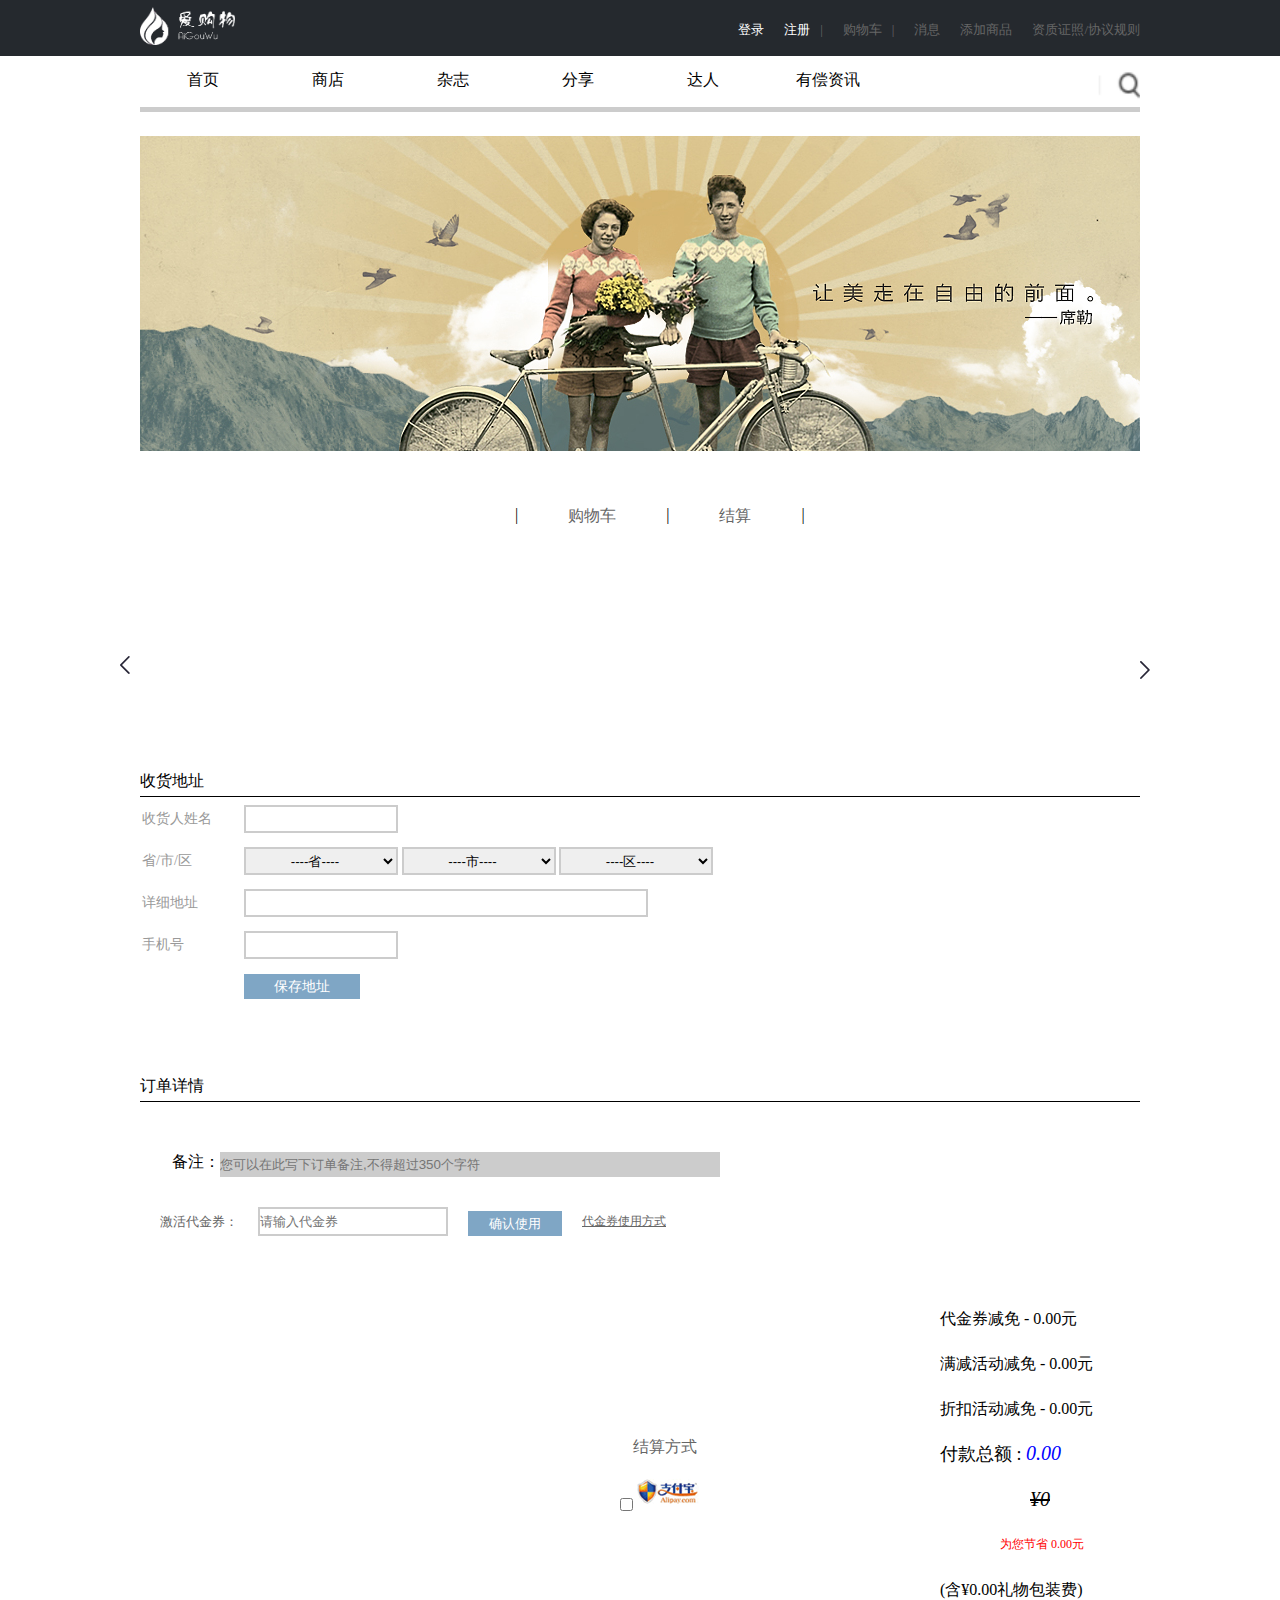
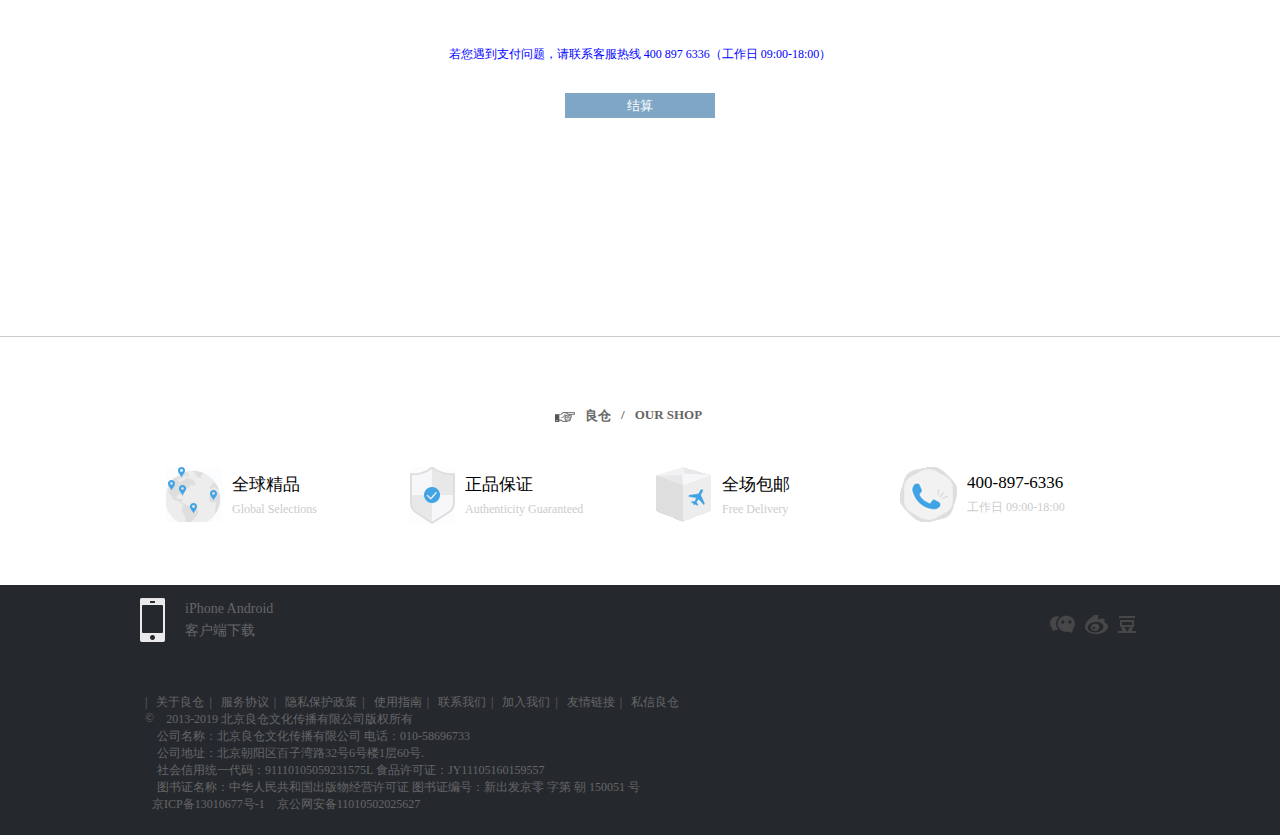
<file: storeshop.html>
<!DOCTYPE html>
<html>
	<head>
		<meta charset="utf-8">
		<title>结算</title>
		<link rel="stylesheet" href="css/topANDend.css">
		<link rel="stylesheet" href="css/storeshop.css">
	</head>
	<body>
		<!-- 头部导航栏 -->
		<!-- 头部导航栏 -->
		<div class="header">
			<div class="header-top">
				<div class="logo">
					<ul class="logo2">
						<li>
							<a href="index.html"><img class="logo3" src="picture/loogoo.png" alt=""></a>
						</li>
					</ul>
				</div>
				<div class="header-right">
					<ul class="r-a">
						<li class="header-r">
							<a href="javascript:;" class="login-btn">登录</a>
							<a href="javascript:;" class="welcome">欢迎，xxx</a>
						</li>
						<li class="header-r">
							<a href="javascript:;" class="reg-btn">注册</a>
							<a href="javascript:;" class="login-out">退出</a>
						</li><span>|</span>
						<li class="active header-r">
							<a href="javascript:;" class="cart-btn">购物车</a>
							<div class="subnav">
								<div class="subnav-b">
									<h2>你的购物车暂时没有商品</h2>
								</div>
								<!-- <div class="subnav_list">
									<div class="subnav_list_left">
										<a href=""><img src="images/265582.jpg" alt=""></a>
									</div>
									<div class="subnav_list_rigt">
										<p class="protit"><a href="">当升科技的才能看见的内</a></p>
										<p class="procosize">科技大道尽可能加快农村会</p>
										<div class="list_sun">
											数量：12
											<p class="proPrice">567</p>
										</div>
									</div>add-cat
								</div> -->
								<a class="add_shop">快去抢购良仓商品吧!</a>
							</div>
						</li><span>|</span>
						<li class="acti">
							<a href="">消息</a>
							<div class="subn subn_left">
								<div class="subn-1">
									<div class="subna-b">
										<a href="">
											<div class="subnav-c">
												<a href="">动态</a>
												<p>0</p>
											</div>
										</a>
									</div>

									<div class="subna-b">
										<div class="subnav-c">
											<a href="">评论</a>
											<p>0</p>
										</div>
									</div>
									<div class="subna-b">
										<div class="subnav-c">
											<a href="">私信</a>
											<p>0</p>
										</div>
									</div>
									<div class="subna-b">
										<div class="subnav-c">
											<a href="">粉丝</a>
											<p>0</p>
										</div>
									</div>
									<div class="subna-b">
										<div class="subnav-c">
											<a href="">喜欢</a>
											<p>0</p>
										</div>
									</div>
									<div class="subna-b">
										<div class="subnav-c">
											<a href="">通知</a>
											<p>0</p>
										</div>
									</div>

								</div>
							</div>
						</li>
						<li><a href="" class="d">添加商品</a></li>
						<li><a href="" class="d">资质证照/协议规则</a></li>
					</ul>
				</div>
			</div>
		</div>


		<div class="tb-bottom">
			<div class="tb-center">
				<div class="tb-left">
					<ul class="sy">
						<li><a href="" class="sy-a">首页</a></li>
						<li>
							<a href="javascript:;" class="sy-a">商店</a>
							<div class="sd">
								<div class="sd-a">
									<div class="sd-b">
										<ul class="sd-c">
										</ul>
										<script type="text/template" id="nav-template">
											<li><a href="">@cat_name@</a></li>
													<!-- <li><a href="">${res.data[i].cat_name}</a></li> -->
										</script>
									</div>
									<div class="sc-right">
										<div class=sc-top>
											<div class="sc-top-a">
												<img src="images/top-right.png" alt="">
											</div>
										</div>
										<div class="sc-bottom">
											<a href="">
												新视线：2015年7月刊
											</a>
										</div>
									</div>
									<div class="zx-bottom">
										<a href="" class="zx-l">查看所有品牌&nbsp;&nbsp;&nbsp;></a>
										<a href="" class="zx-r">最新到货&nbsp;&nbsp;&nbsp;></a>
									</div>
								</div>
							</div>
						</li>
						<li>
							<a href="javascript:;" class="sy-a">杂志</a>
							<div class="zz-top">
								<div class="zz-c">
									<ul>
										<li><a href="">汽车</a></li>
										<li><a href="">汽车</a></li>
										<li><a href="">汽车</a></li>
										<li><a href="">汽车</a></li>
									</ul>
								</div>
							</div>
						</li>
						<li>
							<a href="javascript:;" class="sy-a">分享</a>
							<div class="fx-top">
								<div class="fx-c">
									<ul>
										<li><a href="">运动</a></li>
										<li><a href="">运动</a></li>
										<li><a href="">运动</a></li>
										<li><a href="">运动</a></li>
									</ul>
								</div>
							</div>
						</li>
						<li><a href="javascript:;" class="sy-a">达人</a></li>
						<li><a href="javascript:;" class="sy-a">有偿资讯</a></li>
					</ul>
				</div>
				<div class="tb-right">
					<div class="ss-a">
						<ul class="ss-b">
							<li>
								<div class="ss-c">
									<input placeholder="冰箱/电视机/不锈钢盆" />
								</div>
								<a href="">
									<img src="images/top.png" alt="">
								</a>
							</li>
						</ul>
					</div>
				</div>
			</div>
		</div>


		<div class="dtp">
			<div class="dtp-a">
				<img src="images/car_head02.jpg" alt="">
			</div>
		</div>
		<div class="js">
			<div class="js-a">
				<div class="js-b">
					<div class="js-c">
						<ul class="js-d">
							<li><span>|</span></li>
							<li>
								<a href="shopcar.html">购物车</a>
							</li>
							<li><span>|</span></li>
							<li>
								<a href="storeshop.html">结算</a>
							</li>
							<li><span>|</span></li>
						</ul>
					</div>
				</div>
			</div>
		</div>

		<div class="sh">
			<div class="sh-a">
				<!-- 收货地址管理 -->
				<span class=" anniu prev"></span>
				<span class=" anniu next"></span>
				<div class="list-content">
					<ul class="address-list"></ul>
				</div>
				<div class="sh-top">
					<p>收货地址</p>
				</div>
				<table class="table">
					<tr>
						<td>收货人姓名</td>
						<td>
							<input class="takename" type="text" />
						</td>
					</tr>

					<tr>
						<td>省/市/区</td>
						<td>
							<select class="province">
								<option>----省----</option>
							</select>
							<select class="city">
								<option>----市----</option>
							</select>
							<select class="area">
								<option>----区----</option>
							</select>
						</td>
					</tr>

					<tr>
						<td>详细地址</td>
						<td><input class="detail-adderss" /></td>
					</tr>

					<tr>
						<td>手机号</td>
						<td><input class="tel" /></td>
					</tr>

					<tr>
						<td></td>
						<td><span class="save-address">保存地址</span></td>
					</tr>
				</table>
			</div>
		</div>
		<div class="dd">
			<div class="dd-a">
				<div class="dd-top">
					<p>订单详情</p>
				</div>
				<div class="cartListCon">
					<ul class="shoppingCart">
						<!-- <li>
							<div class="imgCon"><img src="images/282104.jpg" alt=""></div>
							<div class="infoCon">
								<div class="infoCon_t">
									<span style="width: 590px;">
										代际传递加拿大<br>
										<span style="color: #999;">都开始</span><br>
										<span style="color: #d20019;"></span>
									</span>
									<span style="width: 60px;">1</span>
									<span style="width: 80px;">￥999.00</span>
								</div>
							</div>
						</li> -->
					</ul>
				</div>
				<div class="dd-bottom">
					<div class="dd-b"></div>
					<p>备注：</p>
					<input type="text" placeholder="您可以在此写下订单备注,不得超过350个字符">
				</div>
				<div class="djq-top">
					<ul>
						<li>
							<p>激活代金券：</p>
						</li>
						<li><input class="jh-a" type="text" placeholder="请输入代金券"></li>
						<li><input class="jh-b" type="button" value="确认使用"></li>
						<li><a href="">代金券使用方式</a></li>
					</ul>
				</div>
			</div>
		</div>
		<div class="djq">
			<div class="djq-a">
				<!--  -->
				<div class="djq-right">
					<p>代金券减免 - 0.00元</p>
					<p>满减活动减免 - 0.00元</p>
					<p>折扣活动减免 - 0.00元</p>
					<p class="hd-a">付款总额 : <i>0.00</i></p>
					<p class="hd-b"><i>¥0</i></p>
					<p class="hd-c">为您节省 0.00元</p>
					<p>(含¥0.00礼物包装费)</p>
				</div>
				<div class="djq-bottom">
					<div class="djq-c">
						<p>结算方式</p>
						<input type="checkbox">
						<img src="images/zfb_icon66_30.png" alt="">
					</div>
				</div>
			</div>
		</div>
		<div class="zf">
			<div class="zf-a">
				<div class="zf-b">
					<p>若您遇到支付问题，请联系客服热线 400 897 6336（工作日 09:00-18:00）</p>
					<input type="button" value="结算">
				</div>
			</div>
		</div>
		<div class="shop">
			<div class="shop-top">
				<div class="shop-center">
					<a href="">
						<img src="images/shop-t.png" alt="">
						<h3>良仓</h3>
						<h3>/</h3>
						<h3>OUR&nbsp;SHOP</h3>
					</a>

				</div>
				<div class="shop-center2">
					<div class="shop-a">
						<div class="shop-1"><img src="images/shop-c.png" alt=""></div>
						<div class="shop-2">
							<p class="shop-b">全球精品</p>
							<p class="shop-c">Global Selections</p>
						</div>
					</div>
					<div class="shop-a">
						<div class="shop-1"><img src="images/shop-c2.png" alt=""></div>
						<div class="shop-2">
							<p class="shop-b">正品保证</p>
							<p class="shop-c">Authenticity Guaranteed</p>
						</div>
					</div>
					<div class="shop-a">
						<div class="shop-1"><img src="images/shop-c3.png" alt=""></div>
						<div class="shop-2">
							<p class="shop-b">全场包邮</p>
							<p class="shop-c">Free Delivery</p>
						</div>
					</div>
					<div class="shop-a">
						<div class="shop-1"><img src="images/shop-c4.png" alt=""></div>
						<div class="shop-2">
							<p class="shop-b">400-897-6336</p>
							<p class="shop-c">工作日 09:00-18:00</p>
						</div>
					</div>
				</div>
			</div>
		</div>
		<div class="khd">
			<div class="khd-center">
				<div class="khd-l">
					<div class="sj-top">
						<ul class="sj-c">
							<li><img src="images/khd-top.png" alt=""></li>
							<li>
								<div class="sj-center">
									<img src="images/qr_code_down274x178.png" alt="">
								</div>
								<a href="">iPhone Android<br>客户端下载</a>
							</li>
						</ul>
					</div>
					<div class="sj-bottom">
						<div class="sj-b">
							<span>|</span>
							<a href="">关于良仓<span>|</span></a>
							<a href="">服务协议<span>|</span></a>
							<a href="">隐私保护政策<span>|</span></a>
							<a href="">使用指南<span>|</span></a>
							<a href="">联系我们<span>|</span></a>
							<a href="">加入我们<span>|</span></a>
							<a href="">友情链接<span>|</span></a>
							<a href="">私信良仓</a>
						</div>
						<span>©</span>
						<p>2013-2019 北京良仓文化传播有限公司版权所有</p>
						<p>公司名称：北京良仓文化传播有限公司 电话：010-58696733</p>
						<p>公司地址：北京朝阳区百子湾路32号6号楼1层60号.</p>
						<p>社会信用统一代码：91110105059231575L 食品许可证：JY11105160159557</p>
						<p>图书证名称：中华人民共和国出版物经营许可证 图书证编号：新出发京零 字第 朝 150051 号</p>
						<a href="" class="sj-1">京ICP备13010677号-1</a>
						<p>京公网安备11010502025627</p>
					</div>
				</div>
				<div class="khd-r">
					<div class="wx">
						<div class="wx-a">
							<ul class="wx-b">
								<li class="wx-c">
									<div class="wb">
										<img src="images/wb.png" alt="">
									</div>
									<a href="">
										<img src="images/khd-a.png" alt="">
										<img src="images/khd-a2.png" class="wx-a1" alt="">
									</a>
								</li>

								<li class="wx-c">
									<a href="">
										<img src="images/khd-c.png" alt="">
										<img src="images/khd-c2.png" class="wx-a2" alt="">
									</a>
								</li>

								<li class="wx-c">
									<a href="">
										<img src="images/khd-b.png" alt="">
										<img src="images/khd-b2.png" class="wx-a3" alt="">
									</a>
								</li>
							</ul>
						</div>
					</div>
				</div>
			</div>
		</div>
	</body>
</html>
<script src="js/hsy.js"></script>
<script src="js/base.js"></script>
<script src="js/storeshop.js"></script>
</file>
<file: css/topANDend.css>
/* 全局样式 */
* {
	margin: 0;
	padding: 0;
}

li {
	list-style: none;
}

a {
	text-decoration: none;
}

img {
	vertical-align: bottom;
	border: none;
}



/* 头部导航 */
.header {
	width: 100%;
	height: 56px;
	background: #25292e;
}

.header-top {
	width: 1000px;
	height: 56px;
	/* background: red; */
	margin: 0px auto;
}

/* .header-r {
	display: flex;
} */

.header-r>a {
	color: #FFF;
	display: none;
}

.header-r .cart-btn {
	display: block;
}


.logo {
	float: left;
}

.logo img {
	width: 95px;
	height: 38px;
	padding-top: 7px;
}

/* .logo2:hover .logo3{
	background: reda(255,255,255, 0.2);
} */

.header-right {
	height: 55px;
	/* padding-left: 160px; */
	float: right;
	padding-top: 7px;
	/* margin-left: 560px; */
}

.header-right ul {
	float: right;
	margin-left: -50px;
}

.r-a li {
	font-size: 13px;
	float: left;
	padding-left: 20px;
	/* margin-right: 10px; */
	line-height: 45px;
	color: #666666;
	position: relative;

}

/* .a {
	color: #cccccc;
} */

.active a {
	color: #666666;

}

.subnav {
	width: 321px;
	background-color: #25292e;
	position: absolute;
	display: none;
	z-index: 99;
	margin-left: -20px;
	font-size: 14px;
}

.subnav-b {
	height: 60px;
	margin: 0 auto;
}

.subnav h2 {
	color: white;
	line-height: 60px;
	text-align: center;
	font-size: 15px;
}

.add_shop {
	display: inline-block;
	height: 47px;
	background: #7dbfde;
	color: #fff;
	text-align: center;
	display: block;
	/* font-size: 16px; */
}

.add_shop:hover {
	color: #fff;
	background: #96c8e0;
}

.add-cat {
	display: block;
	height: 47px;
	background: #7dbfde;
	color: #fff;
	text-align: center;
	/* font-size: 16px; */
}

.add-cat:hover {
	color: #fff;
	background: #96c8e0;
}


/* 购物车下拉样式 */
.subnav_list {
	padding: 0 15px;
	width: 291px;
	height: 100px;
	background: none;

	/* width: 290px;#3f4449 */
}

.subnav_list_left {
	width: 75px;
	height: 64px;
	float: left;
	padding: 15px 0px;
	border-bottom: #fff 1px solid;
}

.subnav_list img {
	width: 64px;
	height: 64px;
}

.subnav_list_rigt {
	float: right;
	padding: 15px 0 15px 0px;
	width: 216px;
	border-bottom: #fff 1px solid;
	color: #ccc;
	font-size: 12px;
	overflow: hidden;
	line-height: 15px;
}

.protit {
	width: 216px;
	height: 15px;
	text-overflow: ellipsis;
	overflow: hidden;
	white-space: nowrap;
}

.procosize {
	line-height: 34px;
	height: 34px;
}

.list_sun {
	height: 15px;
	position: relative;
}

.proPrice {
	position: absolute;
	right: 0px;
	bottom: 0;
}

/* ------------------------ */
.r-a>li:hover .subnav {
	display: block;
}

.active>a:hover {
	color: #cccccc;
}

.acti>a {
	color: #666666;
}

.subn {
	width: 235px;
	height: 318px;
	background-color: #25292e;
	position: absolute;
	top: 30px;
	display: none;
	z-index: 99;
}

.subn-1 {
	width: 235px;
	height: 312px;
	margin-top: 18px;
}

.subnav-c>a {
	color: white;
	text-align: center;
	margin-top: 10px;
}

.subnav-c p {
	color: white;
	text-align: center;
	float: right;
	margin-top: 1px;
}

.subna-b {
	width: 235px;
	height: 50px;
}

.subnav-c {
	width: 200px;
	height: 50px;
	border-bottom: 2px solid #666666;
	margin: 0px auto;
}

.subna-b:hover {
	background-color: #2e353d;
}

.subn_left {
	left: -90px;
}

.subn_right {
	right: 0px;
}

.r-a>li:hover .subn {
	display: block;
}

.acti a:hover {
	color: #cccccc;
}

.d {
	color: #666666;
}

.d:hover {
	color: #cccccc;
}

.r-a span {
	font-size: 13px;
	float: left;
	padding-left: 10px;
	/* padding: 10px; */
	line-height: 45px;
	color: #666666;
}









.tb-bottom {
	height: 50px;
	/* background: #2d2; */
	margin-bottom: 30px;
}

.tb-center {
	width: 1000px;
	height: 50px;
	/* background: red; */
	margin: 0px auto;
}

.tb-left {
	width: 750px;
	height: 45px;
	border-bottom: 5px solid #cccccc;
	float: left;
}

.sy>li {
	width: 125px;
	height: 45px;
	float: left;
	text-align: center;
}

.sy-a {
	color: #000;
	line-height: 35px;
}

.sy>li:hover {
	border-bottom: 5px solid #000;
}

.tb-right {
	width: 250px;
	height: 45px;
	border-bottom: 5px solid #cccccc;
	float: left;
	/* background: pink; */
}

.ss-a {
	width: 55px;
	height: 45px;
	float: right;
}

.ss-b>li a img {
	width: 55px;
	height: 45px;
}

.ss-c>input {
	width: 195px;
	height: 45px;
	position: absolute;
	margin-left: -195px;
	border: 0px;
	outline: none;
	display: none;
}

.ss-b>li:hover img {
	border-bottom: 5px solid #000;
}

.ss-b>li:hover input {
	border-bottom: 5px solid #000;
	display: block;
}

.sd {
	width: 100%;
	height: 500px;
	background: #fff;
	position: absolute;
	left: 0px;
	top: 112px;
	z-index: 99;
	display: none;
}

.sd-a {
	width: 1000px;
	height: 580px;
	/* background: red; */
	margin: 0px auto;
	overflow: hidden;
}

.sd-b {
	width: 750px;
	height: 451px;
	/* background: blue; */
	float: left;
}

.sd-c li {
	width: 105px;
	height: 62px;
	float: left;
	margin-top: 40px;
}

.sd-c li>a {
	display: flex;
	margin-top: 40px;
	margin-left: 6px;
	font-size: 14px;
	color: #000;
}


.sd-c-img {
	width: 40px;
	height: 40px;
	float: left;
}

.sd-c>li h3 {
	color: #666666;
}

.sc-right {
	width: 250px;
	height: 280px;
	/* background-color: pink; */
	float: right;
	padding-top: 30px;
}

.sc-top {
	width: 200px;
	height: 200px;
	background-color: #cccccc;
	/* margin-left: 26px; */
	overflow: hidden;
	margin: 0px auto;
	padding-top: 30px;
}

.sc-top-a {
	width: 116px;
	height: 156px;
	/* background-color: red; */
	margin: 0px auto;
}

.sc-top-a img {
	width: 116px;
	height: 156px;
}

.sc-bottom {
	width: 200px;
	height: 30px;
	/* background-color: #000; */
	margin: 0px auto;
}

.sc-bottom>a {
	font-size: 14px;
	color: #666666;
	float: left;
}

.zx-bottom {
	width: 300px;
	height: 50px;
	/* background-color: red; */
	/* margin-top: 530px; */
	margin-left: 30px;
}

.zx-bottom>a {
	font-size: 12px;
	color: #666666;
}

.zx-l {
	float: left;
}

.zx-r {
	float: right;
}

.sy>li:hover .sd {
	display: block;
}

.zz-top {
	width: 100%;
	height: 150px;
	background: #fff;
	position: absolute;
	left: 0px;
	top: 112px;
	overflow: hidden;
	display: none;
	z-index: 99;
}

.zz-c {
	width: 1000px;
	height: 150px;
	margin: 0px auto;
	/* background: red; */
	overflow: hidden;
}

.zz-c>ul li {
	float: left;
	margin-left: 60px;
	margin-top: 20px;
}

.zz-c>ul li a {
	font-size: 16px;
	color: #666666;
}

.sy>li:hover .zz-top {
	display: block;
}

.fx-top {
	width: 100%;
	height: 150px;
	background: #fff;
	position: absolute;
	left: 0px;
	top: 112px;
	overflow: hidden;
	display: none;
	z-index: 99;
}

.fx-c {
	width: 1000px;
	height: 150px;
	margin: 0px auto;
	/* background: red; */
	overflow: hidden;
}

.fx-c>ul li {
	float: left;
	margin-left: 60px;
	margin-top: 20px;
}

.fx-c>ul li a {
	font-size: 16px;
	color: #666666;
}

.sy>li:hover .fx-top {
	display: block;
}

/*********************************************************************************************************** kj */
/* .main{
	width: 100px;
	height: 100px;
} */

.shop {
	height: 248px;
	background: fbfdfe;
	overflow: hidden;
	border-top: 1px solid #cccccc;
	margin-top: 90px;
}

.shop-top {
	width: 1000px;
	height: 120px;
	/* background: red; */
	margin: 70px auto;
}

.shop-center {
	width: 170px;
	height: 30px;
	/* background: blue; */
	margin: 0px auto;
}

.shop-center img {
	width: 20px;
	height: 10px;
	float: left;
	margin-top: 5px;
}

.shop-center h3 {
	font-size: 13px;
	color: #666666;
	float: left;
	margin-left: 10px;
}

.shop-center2 {
	width: 1000px;
	height: 90px;
	/* background: #2d2; */
}

.shop-a {
	width: 220px;
	height: 90px;
	/* background: white; */
	float: left;
	margin-left: 25px;
	margin-top: 30px;
}



.shop-1 {
	float: left;
}

.shop-2 {
	float: left;
}

.shop-2 p {
	margin-left: 10px;
	margin-top: 6px;
}

.shop-b {
	font-size: 17px;
	color: #000;

}

.shop-c {
	font-size: 12px;
	color: #cccccc;
}

.khd {
	height: 250px;
	background: #25292e;
	overflow: hidden;
}

.khd-center {
	width: 1000px;
	height: 238px;
	/* background: red; */
	margin: 0px auto;
	overflow: hidden;
}

.khd-l {
	width: 800px;
	height: 238px;
	/* background: blue; */
	overflow: hidden;
	float: left;
}

.sj-top {
	width: 196px;
	height: 44px;
	/* background: #3d3; */
	margin-top: 13px;
}

.khd-l img {
	float: left;
}

.sj-center {
	width: 274px;
	height: 188px;
	background: #25292e;
	position: absolute;
	margin-top: -187px;
	display: none;
}

.sj-c>li a {
	font-size: 14px;
	color: #666666;
	float: left;
	line-height: 22px;
	margin-left: 20px;
}

.sj-c li a:hover {
	color: #cccccc;
}

.sj-c li:hover .sj-center {
	display: block;
}

.sj-bottom {
	width: 700px;
	height: 140px;
	/* background: pink; */
	margin-top: 50px;
}

.sj-b>a {
	font-size: 12px;
	color: #666666;
	margin-left: 5px;
}

.sj-1 {
	font-size: 12px;
	color: #666666;
	float: left;
	text-indent: 1em;
}

.sj-bottom>p {
	font-size: 12px;
	color: #666666;
	margin-left: 5px;
	text-indent: 1em;
}

.sj-b>a span {
	font-size: 12px;
	color: #666666;
	margin-left: 5px;
}

.sj-b>span {
	font-size: 12px;
	color: #666666;
	margin-left: 5px;
}


.sj-bottom>span {
	font-size: 12px;
	color: #666666;
	margin-left: 5px;
	float: left;
}

.sj-b>a:hover {
	color: #cccccc;
}

.sj-1:hover {
	color: #cccccc;
}

.khd-r {
	width: 200px;
	height: 238px;
	/* background: pink; */
	float: left;
}

.wx {
	width: 100px;
	height: 100px;
	/* background: blue; */
	float: right;
	margin-top: 30px
}

.wx-c {
	float: left;
	margin-left: 10px;
}

.wb {
	width: 143px;
	height: 175px;
	background: #25292e;
	position: absolute;
	margin-left: -55px;
	margin-top: -175px;
	display: none;
}

.wx-c:hover .wb {
	display: block;
}

.wx-a1 {
	position: absolute;
	margin-top: -18px;
	display: none;
}

.wx-a2 {
	position: absolute;
	margin-top: -19px;
	display: none;
}

.wx-a3 {
	position: absolute;
	margin-top: -17px;
	display: none;
}

.wx-c:hover .wx-a1 {
	display: block;
}

.wx-c:hover .wx-a2 {
	display: block;
}

.wx-c:hover .wx-a3 {
	display: block;
}

/* 登入 */
#loginPop {
	position: absolute;
	width: 568px;
	z-index: 100000;
	padding: 33px 42px 40px;
	background: url(../images/log_bg.jpg) no-repeat left top;
	margin-left: 465.5px;
	margin-top: -2370px;
	/* display: none; */
}

#loginPop .top {
	padding-bottom: 35px;
	line-height: 16px;
	font-size: 16px;
	color: #fff;
	position: relative;
}

#loginPop .closed {
	width: 18px;
	height: 18px;
	background: url(../images/icon.png) no-repeat;
	background-position: 0 -469px;
	position: absolute;
	top: -2px;
	right: -2px;
	cursor: pointer;
}


#loginPop .leftRig {
	width: 264px;
	position: relative;
}

.fl {
	float: left;
}

.itemLog {
	position: relative;
	width: 264px;
	margin-bottom: 10px;
}

.itemLog label {
	position: absolute;
	top: 11px;
	left: 10px;
	color: #fff;
	font-size: 14px;
	/* color: #333; */
	font-weight: normal;
}

#loginPop input {
	vertical-align: middle;
	letter-spacing: 1px;
}

.itemLog .inputsr {
	width: 244px;
	padding: 10px;
	height: 20px;
	line-height: 20px;
	border: none;
	background-position: 0 -492px;
	background-repeat: repeat-x;
	font-size: 14px;
	/* filter: alpha(Opacity=80); */
	opacity: 0.8;
}

#loginPop .leftRig .textsm {
	padding: 2px 0 8px;
	line-height: 16px;
	color: #fff;
}

.leftRig .inp_butt {
	float: left;
	margin-top: 19px;
	width: 156px;
	height: 40px;
	line-height: 40px;
	border: none;
	background: #25292e;
	color: #fff;
	cursor: pointer;
	font-size: 16px;
	text-align: center;
}

.leftRig .menu {
	position: absolute;
	right: 0;
	bottom: 10px;
	border-bottom: 1px solid #fff;
	color: #fff;
	font-size: 14px;
}

.fr {
	float: right;
}

.fr a {
	color: #fff;
}

.thirdParty {
	position: absolute;
	left: 0;
	top: -2px;
	width: 264px;
}

.thirdParty .toptit {
	width: 100%;
	padding: 0 0 18px;
	line-height: 18px;
	color: #fff;
	font-size: 14px;
	letter-spacing: 1px;
}

.thirdParty a {
	display: block;
	float: left;
	width: 23px;
	height: 21px;
}

.thirdParty a.qqwb {
	margin-right: 21px;
	background: url(../images/icon.png) no-repeat;
	background-position: -30px -469px;
}

/* 
.qqwb :hover {
	background: url(../images/qq_icon24_22.png) no-repeat;
}
 */
.thirdParty a.QQ {
	margin-right: 24px;
	background: url(../images/icon.png) no-repeat;
	background-position: -58px -469px;
}

.thirdParty a.weibo {
	margin-right: 26px;
	background: url(../images/icon.png) no-repeat;
	background-position: -88px -467px;

}

.thirdParty a.douban {
	background: url(../images/icon.png) no-repeat;
	background-position: -121px -466px;
}

.clr {
	display: block;
	overflow: hidden;
	clear: both;
	height: 0;
	line-height: 0;
	font-size: 0;
}


.hide {
	/* display: none; */
}

.hei44 {
	height: 37px;
}

#regCont #pwdInfo {
	top: 0;
	left: 137px;
}

#pwdInfo {
	width: 127px;
	height: 28px;
	position: relative;
}

#pwdInfo .high {
	background: url(../images/pwd_note_bg_high.png) no-repeat;
}

#pwdInfo .content {
	padding: 0;
	width: 127px;
	height: 12px;
	/* background: url(../images/default/pwd_note_bg.png) no-repeat; */
}

.pop .content {
	position: relative;
}

#pwdInfo .info {
	width: 127px;
	height: 16px;
	font-size: 0px;
	color: #fff;
}

.passLeft {
	position: relative;
	left: -13px;
}

#pwdInfo .info span {
	font-size: 12px;
	display: inline-block;
	width: 41px;
	text-align: center;
}

.passRight {
	position: relative;
	right: -15px;
}

.mrt33 {
	margin-top: 33px;
}

.padl6 {
	padding-left: 6px;
	font-size: 14px;
}

.vertPos {
	vertical-align: middle;
}

.col0c7 {
	color: #0c79cc;
	font-size: 12px;
}

.itemLog .regInptCode {
	width: 70px;
	background-position: 0 -492px;
	background-repeat: repeat-x;
}

#regCont #authimg {
	position: relative;
	right: auto;
	left: 10px;
	margin-bottom: 5px;
}

#regCont .nextVert {
	/* left: auto; */
	left: 20px;
}

.nextVert {
	position: relative;
	left: -11px;
	font-size: 12px;
	color: #ffffff;
}

.itemLog .mobile_button {
	width: 105px;
	height: 40px;
	background-color: #ADCCE6;
	color: #FFF;
	line-height: 30px;
	padding: 5px;
	font-size: 14px;
	margin-left: 10px;
	cursor: pointer;
	float: right;
	border: 0 none;
}

#regCont .thirdParty {
	width: 264px;
	position: absolute;
	top: 251px;
	left: 105px;
}
</file>
<file: css/storeshop.css>
* {
	margin: 0px;
	padding: 0px;
}

li {
	list-style: none;
}

a {
	text-decoration: none;
}

img {
	vertical-align: bottom;
	border: none;
}

.header {
	width: 100%;
	height: 56px;
	background: #25292e;
}

/* .header-top {
	width: 1000px;
	height: 56px;
	/* background: red; */
margin: 0px auto;
}

.tb-bottom {
	height: 50px;
	/* background: #2d2; */
}

.tb-center {
	width: 1000px;
	height: 50px;
	/* background: red; */
	margin: 0px auto;
}

.tb-left {
	width: 750px;
	height: 45px;
	border-bottom: 5px solid #cccccc;
	float: left;
}

.sy>li {
	width: 125px;
	height: 45px;
	float: left;
	text-align: center;
}

.sy-a {
	color: #000;
	line-height: 35px;
}

.sy>li:hover {
	border-bottom: 5px solid #000;
}

.tb-right {
	width: 250px;
	height: 45px;
	border-bottom: 5px solid #cccccc;
	float: left;
	/* background: pink; */
}

.ss-a {
	width: 55px;
	height: 45px;
	float: right;
}

.ss-b>li a img {
	width: 55px;
	height: 45px;
}

.ss-c>input {
	width: 195px;
	height: 45px;
	position: absolute;
	margin-left: -195px;
	border: 0px;
	outline: none;
	display: none;
}

.ss-b>li:hover img {
	border-bottom: 5px solid #000;
}

.ss-b>li:hover input {
	border-bottom: 5px solid #000;
	display: block;
}

.sd {
	width: 100%;
	height: 580px;
	background: #fff;
	position: absolute;
	left: 0px;
	top: 112px;
	z-index: 99;
	display: none;
}

.sd-a {
	width: 1000px;
	height: 580px;
	/* background: red; */
	margin: 0px auto;
	overflow: hidden;
}

.sd-b {
	width: 700px;
	height: 500px;
	/* background: blue; */
	float: left;
}

.sd-c>li {
	width: 40px;
	height: 70px;
	/* background: white; */
	float: left;
	margin-left: 60px;
	margin-top: 10px;
}

.sd-c>li img {
	width: 40px;
	height: 40px;
}

.sd-c>li h3 {
	font-size: 12px;
	color: #666666;
}

.sc-right {
	width: 250px;
	height: 280px;
	/* background-color: pink; */
	float: right;
	padding-top: 30px;
}

.sc-top {
	width: 200px;
	height: 200px;
	background-color: #cccccc;
	/* margin-left: 26px; */
	overflow: hidden;
	margin: 0px auto;
	padding-top: 30px;
}

.sc-top-a {
	width: 116px;
	height: 156px;
	/* background-color: red; */
	margin: 0px auto;
}

.sc-top-a img {
	width: 116px;
	height: 156px;
}

.sc-bottom {
	width: 200px;
	height: 30px;
	/* background-color: #000; */
	margin: 0px auto;
}

.sc-bottom>a {
	font-size: 14px;
	color: #666666;
	float: left;
}

.zx-bottom {
	width: 300px;
	height: 50px;
	/* background-color: red; */
	margin-top: 530px;
	margin-left: 30px;
}

.zx-bottom>a {
	font-size: 12px;
	color: #666666;
}

.zx-l {
	float: left;
}

.zx-r {
	float: right;
}

.sy>li:hover .sd {
	display: block;
}

.zz-top {
	width: 100%;
	height: 150px;
	background: #fff;
	position: absolute;
	left: 0px;
	top: 112px;
	overflow: hidden;
	display: none;
	z-index: 99;
}

.zz-c {
	width: 1000px;
	height: 150px;
	margin: 0px auto;
	/* background: red; */
	overflow: hidden;
}

.zz-c>ul li {
	float: left;
	margin-left: 60px;
	margin-top: 20px;
}

.zz-c>ul li a {
	font-size: 16px;
	color: #666666;
}

.sy>li:hover .zz-top {
	display: block;
}

.fx-top {
	width: 100%;
	height: 150px;
	background: #fff;
	position: absolute;
	left: 0px;
	top: 112px;
	overflow: hidden;
	display: none;
	z-index: 99;
}

.fx-c {
	width: 1000px;
	height: 150px;
	margin: 0px auto;
	/* background: red; */
	overflow: hidden;
}

.fx-c>ul li {
	float: left;
	margin-left: 60px;
	margin-top: 20px;
}

.fx-c>ul li a {
	font-size: 16px;
	color: #666666;
}

.sy>li:hover .fx-top {
	display: block;
}

.dtp {
	height: 320px;
}

.dtp-a {
	width: 1000px;
	height: 320px;
	margin: 0px auto;
}

.js {
	height: 120px;
	/* background: #3d3; */
	overflow: hidden;
}

.js-a {
	width: 1000px;
	height: 120px;
	margin: 0px auto;
	/* background: blue; */
	overflow: hidden;
}

.js-b {
	width: 1000px;
	height: 50px;
	/* background: red; */
	margin-top: 50px;
}

.js-c {
	width: 350px;
	height: 50px;
	/* background: white; */
	margin: 0px auto;
}

.js-d>li {
	float: left;
	text-align: center;
}

.js-d>li span {
	color: #000;
	margin-left: 50px;
}

.js-d>li a {
	color: #666666;
	margin-left: 50px;
}

.js-d>li a:hover {
	color: blue;
}

.sh {
	height: 500px;
	margin: 0px auto;
	/* background: #2d2; */
	/* overflow: hidden; */
}

.sh-a {
	width: 1000px;
	height: 350px;
	margin: 0px auto;
	position: relative;
	/* background: blue; */
}

.sh-top {
	width: 1000px;
	height: 25px;
	/* background: pink; */
	border-bottom: 1px solid #000;
	margin-top: 15px;
}

/* 保存的地址 */
.list-content {
	/* width: 1000px; */
	height: 180px;
	overflow: hidden;
	position: relative;
}

.anniu {
	display: block;
	cursor: pointer;
}

.prev {
	width: 10px;
	height: 18px;
	position: absolute;
	top: 80px;
	background: url(../images/24753.png)no-repeat;
	background-size: 10px 18px;
	left: -20px;
}

.next {
	width: 15px;
	height: 20px;
	position: absolute;
	top: 85px;
	background: url(../images/24751.png)no-repeat;
	background-size: 10px 18px;
	right: -15px;
}

.address-list {
	position: relative;
	float: left;
	height: 180px;
}

.address-list>li {
	float: left;
	width: 220px;
	padding: 12px;
	box-sizing: border-box;
	height: 180px;
	border: 2px solid #ccc;
	margin: 0 15px;

}

.address-list>li p:nth-child(2) {
	color: #999;
	height: 45px;
	margin-top: 13px;
}

.address-list>li p:nth-child(3) {
	color: #999;
	height: 45px;
}

.address-list .addressActive {
	border-color: #7FA6C5;
}

.address-zy {
	border-bottom: 1px solid #ccc;
}

.address-zy>span {
	color: #333;
}

.address-zy .tel {
	float: right;
}

.rgt {
	float: right;
}

.edit {
	cursor: pointer;
	color: #999;
}

.del-btn {
	margin-left: 10px;
}

/* 新增地址 */

.table {
	font-size: 14px;
	color: #999;
}

.table tr {
	height: 40px;
}

.table tr td:first-child {
	width: 100px;
}

.table input {
	width: 150px;
	height: 24px;
	border: 2px solid #ccc;
	outline: none;
}

.table input:focus {
	border: 2px solid #7FA6C5;
}

.table select {
	width: 154px;
	height: 28px;
	border: 2px solid #ccc;
	outline: none;
	text-align: center;
}

.table .detail-adderss {
	width: 400px;
}

.table .save-address {
	padding: 5px 30px;
	background-color: #7FA6C5;
	color: white;
	cursor: pointer;
	user-select: none;
}

/* ------------ */
.dd {
	margin: 0px auto;
}

.dd-a {
	width: 1000px;
	height: 220px;
	margin: 0px auto;
	/* background: blue; */
}

.dd-top {
	width: 1000px;
	height: 25px;
	/* background: pink; */
	border-bottom: 1px solid #000;
}


/* 列表 */
.cartListCon {
	width: 100%;
	/* height: 100px; */
	margin-top: 30px;
	/* background: black; */
}

.cartListCon ul li {
	width: 100%;
	height: 72px;
	padding: 10px 0px;
	border-bottom: 1px solid #dedede;
}

.shoppingCart {
	width: 100%;
	/* height: 300px; */
	list-style: none;
	/* overflow: auto; */
	padding: 0px;
	margin: 0px;
}

.imgCon {
	width: 72px;
	height: 72px;
	float: left;
	padding: 0px 24px;
}

.imgCon img {
	width: 72px;
	height: 72px
}

.infoCon {
	width: 880px;
	float: right;
}

.infoCon_t {
	border: none;
	margin-top: 5px;
	height: 30px;
	padding-bottom: 10px;
}

.infoCon_t span {
	display: block;
	float: left;
	line-height: 20px;
	vertical-align: middle;
	margin: 0px 5px;
}

/* --------------------- */
/* .dd-b {
	width: 1000px;
	height: 100px; 
border-bottom: 1px solid #000;
}

*/
.dd-bottom>p {
	float: left;
	margin-top: 20px;
	text-indent: 2em;
}

.dd-bottom>input {
	width: 500px;
	height: 25px;
	border: 0px;
	outline: none;
	background: #cccccc;
	margin-top: 20px;
}

.djq {
	height: 350px;
	/* background: #2d2; */
}

.djq-a {
	width: 1000px;
	height: 350px;
	/* background: blue; */
	margin: 0px auto;
}

.djq-top {
	width: 700px;
	height: 200px;
	/* background: red; */
	float: left;
	margin-top: 30px;
}

.djq-top p {
	font-size: 13px;
	color: #666;
	line-height: 29px;
}

.djq-top>ul li {
	float: left;
	margin-left: 20px;
}

.djq-top>ul li a {
	font-size: 12px;
	line-height: 29px;
	color: #666;
	text-decoration: underline;
}

.jh-a {
	width: 186px;
	height: 25px;
	border: 2px solid #cccccc;
	outline: none;
}

.jh-b {
	display: inline-block;
	width: 94px;
	background: #7fa6c5;
	line-height: 25px;
	color: #fff;
	font-size: 13px;
	font-weight: 100;
	border: none;
	cursor: pointer;
	margin-top: 4px;
}

.djq-right {
	width: 200px;
	height: 350px;
	/* background: pink; */
	float: right;
}

.djq-right p {
	line-height: 45px;
}

.hd-a {
	font-size: 18px;
}

.hd-a i {
	font-size: 20px;
	color: blue;
}

.hd-b {
	font-size: 20px;
	margin-left: 90px;
	text-decoration: line-through;
}

.hd-c {
	font-size: 12px;
	color: red;
	margin-left: 60px;
}

.djq-bottom {
	width: 600px;
	height: 100px;
	/* background: #dddddd; */
	float: left;
	margin-top: 30px;
}

.djq-c {
	width: 150px;
	height: 100px;
	/* background: white; */
	float: right;
}

.djq-c>p {
	text-align: center;
	color: #666666;
}

.djq-c>img {
	margin-top: 20px;
	margin-left: 45px;
}

.djq-c>input {
	margin-top: 40px;
	margin-left: 30px;
	position: absolute;
	border-radius: 50px;
}

.zf {
	width: 1000px;
	height: 200px;
	overflow: hidden;
	margin: 0px auto;
	text-align: center;
}

.zf-a {
	width: 1000px;
	height: 200px;
	overflow: hidden;
}

.zf-b>p {
	font-size: 12px;
	color: blue;
}

.zf-b>input {
	width: 150px;
	background: #7fa6c5;
	line-height: 25px;
	color: #fff;
	font-size: 13px;
	font-weight: 100;
	border: none;
	cursor: pointer;
	margin-top: 30px;
}

.shop {
	height: 248px;
	background: fbfdfe;
	overflow: hidden;
	border-top: 1px solid #cccccc;
}

.shop-top {
	width: 1000px;
	height: 120px;
	/* background: red; */
	margin: 70px auto;
}

.shop-center {
	width: 170px;
	height: 30px;
	/* background: blue; */
	margin: 0px auto;
}

.shop-center img {
	width: 20px;
	height: 10px;
	float: left;
	margin-top: 5px;
}

.shop-center h3 {
	font-size: 13px;
	color: #666666;
	float: left;
	margin-left: 10px;
}

.shop-center2 {
	width: 1000px;
	height: 90px;
	/* background: #2d2; */
}

.shop-a {
	width: 220px;
	height: 90px;
	/* background: white; */
	float: left;
	margin-left: 25px;
	margin-top: 30px;
}



.shop-1 {
	float: left;
}

.shop-2 {
	float: left;
}

.shop-2 p {
	margin-left: 10px;
	margin-top: 6px;
}

.shop-b {
	font-size: 17px;
	color: #000;

}

.shop-c {
	font-size: 12px;
	color: #cccccc;
}

.khd {
	height: 250px;
	background: #25292e;
	overflow: hidden;
}

.khd-center {
	width: 1000px;
	height: 238px;
	/* background: red; */
	margin: 0px auto;
	overflow: hidden;
}

.khd-l {
	width: 800px;
	height: 238px;
	/* background: blue; */
	overflow: hidden;
	float: left;
}

.sj-top {
	width: 196px;
	height: 44px;
	/* background: #3d3; */
	margin-top: 13px;
}

.khd-l img {
	float: left;
}

.sj-center {
	width: 274px;
	height: 188px;
	background: #25292e;
	position: absolute;
	margin-top: -187px;
	display: none;
}

.sj-c>li a {
	font-size: 14px;
	color: #666666;
	float: left;
	line-height: 22px;
	margin-left: 20px;
}

.sj-c li a:hover {
	color: #cccccc;
}

.sj-c li:hover .sj-center {
	display: block;
}

.sj-bottom {
	width: 700px;
	height: 140px;
	/* background: pink; */
	margin-top: 50px;
}

.sj-b>a {
	font-size: 12px;
	color: #666666;
	margin-left: 5px;
}

.sj-1 {
	font-size: 12px;
	color: #666666;
	float: left;
	text-indent: 1em;
}

.sj-bottom>p {
	font-size: 12px;
	color: #666666;
	margin-left: 5px;
	text-indent: 1em;
}

.sj-b>a span {
	font-size: 12px;
	color: #666666;
	margin-left: 5px;
}

.sj-b>span {
	font-size: 12px;
	color: #666666;
	margin-left: 5px;
}


.sj-bottom>span {
	font-size: 12px;
	color: #666666;
	margin-left: 5px;
	float: left;
}

.sj-b>a:hover {
	color: #cccccc;
}

.sj-1:hover {
	color: #cccccc;
}

.khd-r {
	width: 200px;
	height: 238px;
	/* background: pink; */
	float: left;
}

.wx {
	width: 100px;
	height: 100px;
	/* background: blue; */
	float: right;
	margin-top: 30px
}

.wx-c {
	float: left;
	margin-left: 10px;
}

.wb {
	width: 143px;
	height: 175px;
	background: #25292e;
	position: absolute;
	margin-left: -55px;
	margin-top: -175px;
	display: none;
}

.wx-c:hover .wb {
	display: block;
}

.wx-a1 {
	position: absolute;
	margin-top: -18px;
	display: none;
}

.wx-a2 {
	position: absolute;
	margin-top: -19px;
	display: none;
}

.wx-a3 {
	position: absolute;
	margin-top: -17px;
	display: none;
}

.wx-c:hover .wx-a1 {
	display: block;
}

.wx-c:hover .wx-a2 {
	display: block;
}

.wx-c:hover .wx-a3 {
	display: block;
}
</file>
